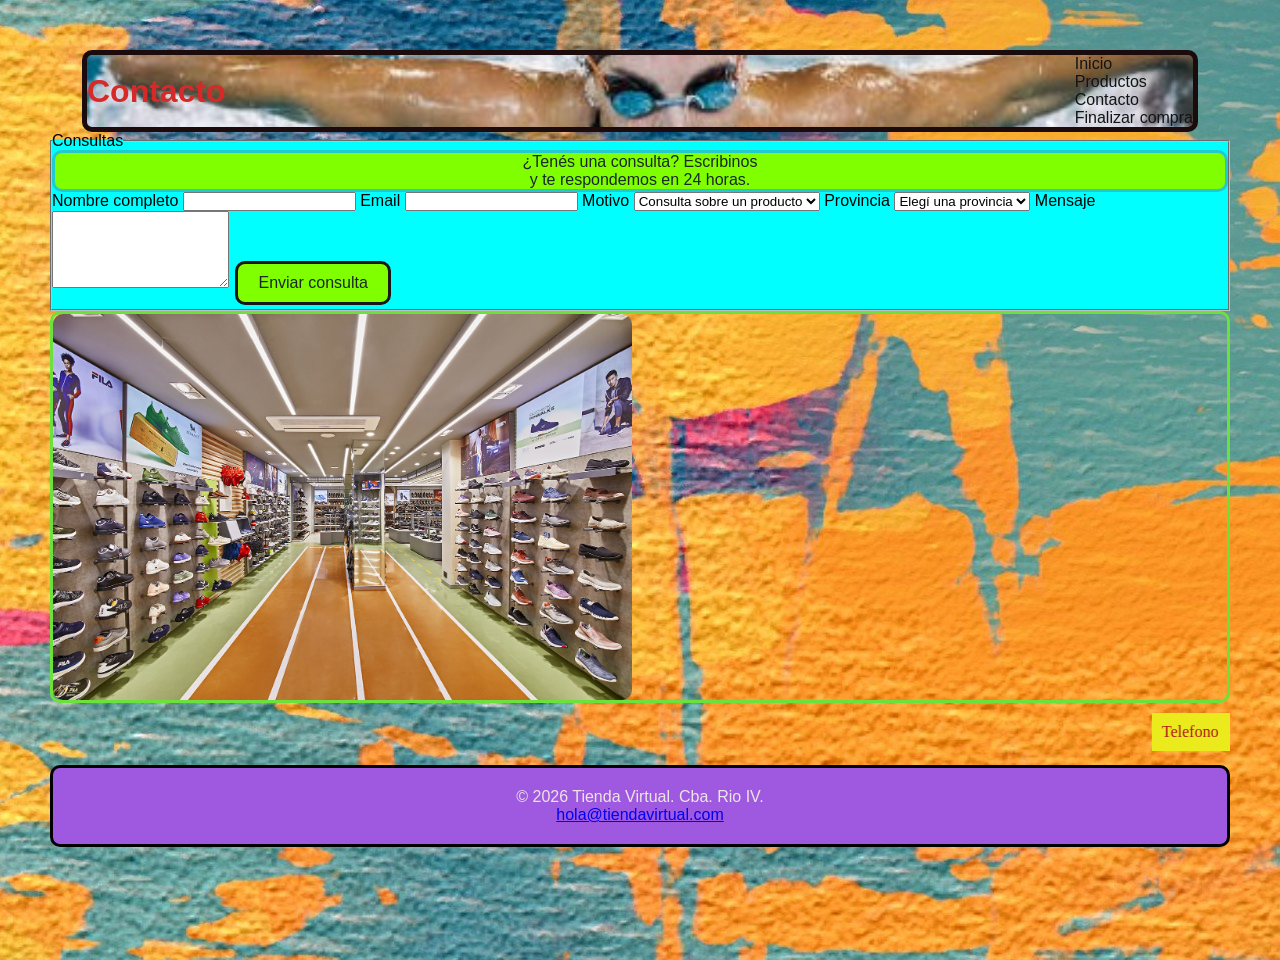
<file: contacto.html>
<!DOCTYPE html>
<html lang="es">

<head>
  <meta charset="UTF-8">
  <meta name="viewport" content="width=device-width, initial-scale=1.0">
  <link rel="stylesheet" href="style.css">
  <title>contacto</title>
</head>

<header>
  <div class="barra">
    <h1 class="logo">Contacto</h1>
    <nav class="nav">
      <ul class="menu1">
        <li><a href="index.html">Inicio</a></li>
        <li><a href="producto.html">Productos</a></li>
        <li><a href="contacto.html">Contacto</a></li>
        <li><a href="checkout.html">Finalizar compra</a></li>
      </ul>
    </nav>
  </div>
</header>

<body>

  <fieldset>
    <legend>Consultas</legend>
    <p class="p">¿Tenés una consulta? Escribinos<br> y te respondemos en 24 horas.</p>

    <form action="#" method="post">
      <label for="nombre">Nombre completo</label>
      <input type="text" id="nombre" name="nombre" required minlength="3">

      <label for="email">Email</label>
      <input type="email" id="email" name="email" required>

      <label for="motivo">Motivo</label>
      <select id="motivo" name="motivo">
        <option value="consulta">Consulta sobre un producto</option>
        <option value="reclamo">Reclamo</option>
        <option value="otro">Otro</option>
      </select>

      <label for="provincia">Provincia</label>
      <select id="provincia" name="provincia">
        <option value="">Elegí una provincia</option>
        <option value="misiones">Cordoba</option>
        <option value="corrientes">Corrientes</option>
        <option value="buenos-aires">Buenos Aires</option>
      </select>

      <label for="mensaje">Mensaje</label>
      <textarea id="mensaje" name="mensaje" rows="5" required></textarea>

      <button type="submit">Enviar consulta</button>


  </fieldset>

<div class="mapa">
  <img class="ubi" src="IMG/C-15.jpg">

  <iframe
    src="https://www.google.com/maps/embed?pb=!1m18!1m12!1m3!1d3341.4982132436735!2d-64.35167532552789!3d-33.12227347352119!2m3!1f0!2f0!3f0!3m2!1i1024!2i768!4f13.1!3m3!1m2!1s0x95d200128027bfd5%3A0x5b81a60ff339caa2!2zQ29uc3RpdHVjacOzbiAmIERlw6FuIEZ1bmVzLCBYNTgwMCBSw61vIEN1YXJ0bywgQ8OzcmRvYmE!5e0!3m2!1ses!2sar!4v1791162622930!5m2!1ses!2sar"
    width="200" height="200" style="border: 15px;" allowfullscreen=""
    loading="lazy" referrerpolicy="strict-origin-when-cross-origin">
  </iframe>
</div>
  </form>

  <marquee>
            <ul class="menu4">
              <li>Telefono</li>
              <li>Email</li>
              <li>Instagram</li>
              <li>Facebook</li>
              <li>Twitter</li>
            </ul>
          </marquee>

  <footer>
    <p>&copy; 2026 Tienda Virtual. Cba. Rio IV.</p>
    <a href="mailto:hola@tiendavirtual.com">hola@tiendavirtual.com</a>
  </footer>

</body>

</html>
</file>
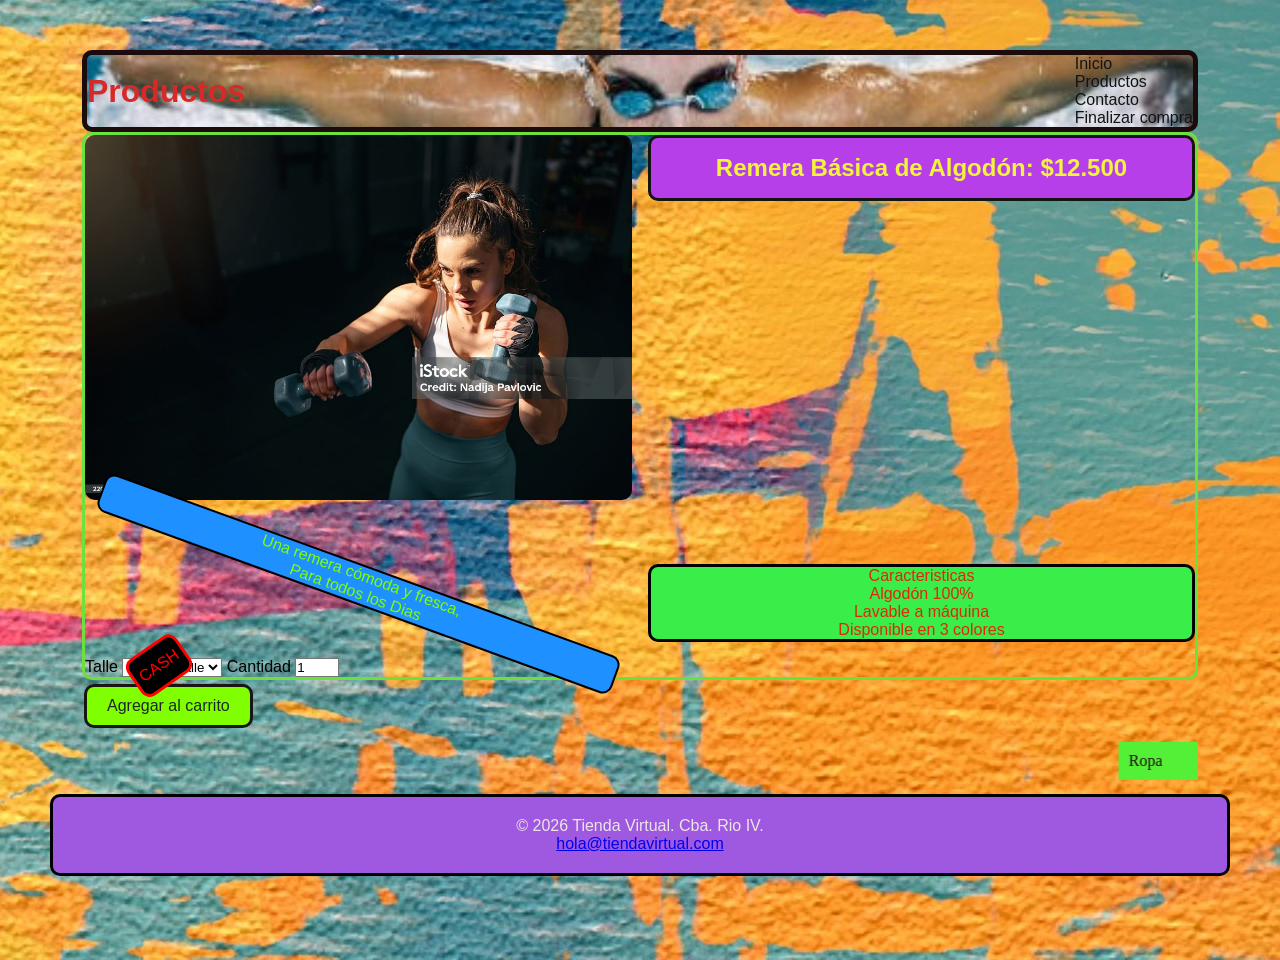
<file: producto.html>
<!DOCTYPE html>
<html lang="es">

<head>
  <meta charset="UTF-8">
  <meta name="viewport" content="width=device-width, initial-scale=1.0">
  <meta name="description" content="Tienda online con ropa, calzado y accesorios.">
  <link rel="stylesheet" href="style.css">
  <title>Remera Básica de Algodón | Tienda Virtual</title>
</head>
<title>Producto</title>
</head>

<body>
  <header>
    <div class="barra">
      <h1 class="logo">Productos</h1>
      <nav class="nav">
        <ul class="menu1">
          <li><a href="index.html">Inicio</a></li>
          <li><a href="producto.html">Productos</a></li>
          <li><a href="contacto.html">Contacto</a></li>
          <li><a href="checkout.html">Finalizar compra</a></li>
        </ul>
      </nav>
    </div>
  </header>

  <main>
    <article>
      <div class="ropa1">
        <figure>
          <img class="ropa" src="IMG/istockphoto-2208288816-1024x1024.jpg" alt="Remera básica de algodón blanca">
          <div class="rotatediv1">
            <figcaption>CASH</figcaption>
          </div>
        </figure>

        <h2>Remera Básica de Algodón: $12.500</h2>
        <div class="rotadiv">
          <p class="unit">Una remera cómoda y fresca,<br> Para todos los Dias</p>
        </div>
        <ul class="caracter">
          <li>Caracteristicas</li>
          <li>Algodón 100%</li>
          <li>Lavable a máquina</li>
          <li>Disponible en 3 colores</li>
        </ul>


        <form action="#" method="post">
          <label for="talle">Talle</label>
          <select id="talle" name="talle" required>
            <option value="">Elegí un talle</option>
            <option value="s">S</option>
            <option value="m">M</option>
            <option value="l">L</option>
          </select>

          <label for="cantidad">Cantidad</label>
          <input type="number" id="cantidad" name="cantidad" min="1" max="10" value="1" required>
      </div>

      <button type="submit">Agregar al carrito</button>
      </form>
    </article>

    <marquee>
            <ul class="menu2">
              <li>Ropa</li>
              <li>Calzado</li>
              <li>Accesorios</li>
              <li>Gimnasio</li>
              <li>Street</li>
            </ul>
          </marquee>
  </main>

  <footer>
    <p>&copy; 2026 Tienda Virtual. Cba. Rio IV.</p>
    <a href="mailto:hola@tiendavirtual.com">hola@tiendavirtual.com</a>
  </footer>
</body>

</html>
</file>
<file: style.css>
* {
    margin: 0;
    padding: 0;
    box-sizing: border-box;
}

body {
    margin: 30px;
    padding: 20px;
    height: 100vh;
    font-family: Arial, sans-serif;
    gap: 2rem;
    background: url(IMG/pexels-steve-30680067.jpg);
}

.barra {
    display: flex;
    flex-direction: column;
    background-color: rgb(84, 236, 236);
    border: 5px solid rgb(28, 11, 12);
    border-radius: 10px;
    gap: 5rem;
    background: url(IMG/nadadora.jpg) no-repeat center center/ cover;
}

.logo {
    margin: 0;
    gap: 0.5rem;
    display: flex;
    justify-content: left;
    align-items: center;
    font-family: Impact, Haettenschweiler, 'Arial Narrow Bold', sans-serif;
    color: rgb(216, 41, 41)
}

.menu1 {
    list-style-type: none;
    display: flex;
    flex-direction: column;
    align-items: first baseline;
    justify-content: column;
    color: rgb(212, 37, 37);
    text-decoration: none;
    align-items: flex-start;
}

.menu1 a {
    color: rgb(17, 20, 20);
    text-decoration: none;
}

.menu1 a:hover {
    color: rgb(168, 16, 16);
}



/*----------primera parte--------*/

.duti {
    width: 90%;
    margin: 10% 10% 5% 0%;
    padding: 5px;
    height: 50px;
    background-color: rgb(244, 248, 52);
    text-align: center;
    color: rgb(180, 7, 7);
    border: 2px solid rgb(205, 64, 64);
    border-radius: 10px;
    font-family: cursive;
}

.rotate {
    transform: rotate(20deg);
}

.detalle3 {
    display: grid;
    grid-template-columns: 1fr 1fr;
    /* dos columnas iguales */
    gap: 2rem;
    align-items: start;
    border-radius: 10px;
    border: 2px solid orangered;
}

.detalle2 {
    display: grid;
    grid-template-columns: 1fr 1fr;
    /* dos columnas iguales */
    gap: 2rem;
    align-items: start;
    border-radius: 10px;
    border: 3px solid orange;
}

.detalle {
    display: grid;
    grid-template-columns: 1fr 1fr;
    /* dos columnas iguales */
    gap: 2rem;
    align-items: start;
    border-radius: 10px;
    border: 3px solid rgb(213, 58, 58);
}

img {
    width: 100%;
    height: auto;
    border-radius: 10px;
    box-shadow: 10px;
}

/*-----------Marquesina----------*/
.menu2 {
    list-style-type: none;
    margin: 10px;
    width: 560px;
    padding: 10px;
    display: flex;
    flex-direction: row;
    align-items: center;
    justify-content: column;
    gap: 4rem;
    font-family: initial;
    color: rgb(30, 15, 15);
    background-color: rgb(84, 240, 56);


}

h2 {
    background-color: rgb(183, 63, 234);
    font-size: 24px;
    color: rgb(243, 243, 61);
    line-height: 2.5;
    text-align: center;
    border-radius: 10px;
    border: 3px solid rgb(20, 20, 18);
}

h3 {
    background-color: rgb(159, 89, 224);
    font-size: 24px;
    color: rgb(239, 237, 100);
    line-height: 2.5;
    text-align: center;
    border-radius: 10px;
    border: 3px solid black;
}

p {
    text-align: center;
    color: rgb(236, 229, 229);
}

button {
    background-color: chartreuse;
    color: rgb(27, 40, 35);
    border: 3px solid rgb(27, 22, 22);
    border-radius: 10px;
    margin: 4px 2px;
    padding: 10px 20px;
    text-align: center;
    text-decoration: none;
    display: inline-block;
    font-size: 16px;
    cursor: pointer;
}

button:hover {
    background-color: gold;
}

h4 {
    width: 60px;
    padding: 10px;
    color: red;
    border: 3px solid red;
    border-radius: 10px;
    background-color: black;
    text-align: center;
    display: flex;
    justify-content: center;
    align-items: flex-end;
}

.rotatediv1 {
    transform: rotate(-35deg);
}

/*------PRODUCTOS-------*/

.ropa1 {
    display: grid;
    grid-template-columns: 1fr 1fr;
    /* dos columnas iguales */
    gap: 1rem;
    align-items: start;
    border-radius: 10px;
    border: 3px solid rgb(108, 225, 61);
}

.ropa {
    width: 100%;
    height: auto;
    border-radius: 10px;
    box-shadow: 10px;
}

.unit {
    color: chartreuse;
    background-color: dodgerblue;
    border: 2px solid black;
    border-radius: 10px;
}

.p {
    border: 3px solid rgb(34, 202, 207);
    border-radius: 10px;
    color: rgb(24, 40, 42);
    background-color: chartreuse;
}

.rotadiv {
    transform: rotate(20deg);
}

.caracter {
    font-family: Verdana, Geneva, Tahoma, sans-serif;
    list-style: none;
    background-color: rgb(57, 238, 72);
    color: rgb(219, 42, 11);
    text-decoration: none;
    border: 3px solid black;
    border-radius: 10px;
    text-align: center;
}

figcaption {
    width: 60px;
    padding: 10px;
    color: red;
    border: 3px solid red;
    border-radius: 10px;
    background-color: black;
    text-align: center;
    display: flex;
    justify-content: center;
    align-items: flex-end;
}

/*---------contacto---------*/

fieldset {
    background-color: aqua
}

.mapa {
    display: grid;
    grid-template-columns: 1fr 1fr;
    /* dos columnas iguales */
    gap: 1rem;
    align-items: start;
    border-radius: 10px;
    border: 3px solid rgb(108, 225, 61);
}

.menu4 {
    list-style-type: none;
    margin: 10px;
    width: 600px;
    padding: 10px;
    display: flex;
    flex-direction: row;
    align-items: center;
    justify-content: column;
    gap: 4rem;
    font-family: initial;
    color: rgb(171, 23, 23);
    background-color: rgb(234, 234, 29);
}
 /*----------CHECKOUT-----------*/

 .menu3 {
    list-style-type: none;
    margin: 10px;
    width: 600px;
    padding: 10px;
    display: flex;
    flex-direction: row;
    align-items: center;
    justify-content: column;
    gap: 4rem;
    font-family: initial;
    color: rgb(171, 23, 23);
    background-color: rgb(225, 240, 56);


}


/*-----------FOOTER-----------*/

footer {
    background-color: rgb(159, 89, 224);
    text-align: center;
    padding: 20px;
    border-radius: 10px;
    border: 3px solid black;
}

.contacto {

    gap: 20px;
    display: flex;
    flex-direction: column;
    align-items: end;
    justify-content: center;
    text-decoration: none;
}



.rotatediv {
    transform: rotate(20deg);


}


@media (min-width: 768px) {

    header,
    main,
    footer {
        padding-left: 2rem;
        padding-right: 2rem;
    }
}

.barra {
    flex-direction: row;
    justify-content: space-between;
}

.detalle {
    grid-template-columns: 1fr 1fr;
}


@media (min-width: 1024px) {
    .producto.destacado {
        grid-column: span 2;
    }

    .hero {
        padding: 6rem 1rem;
    }
}
</file>
